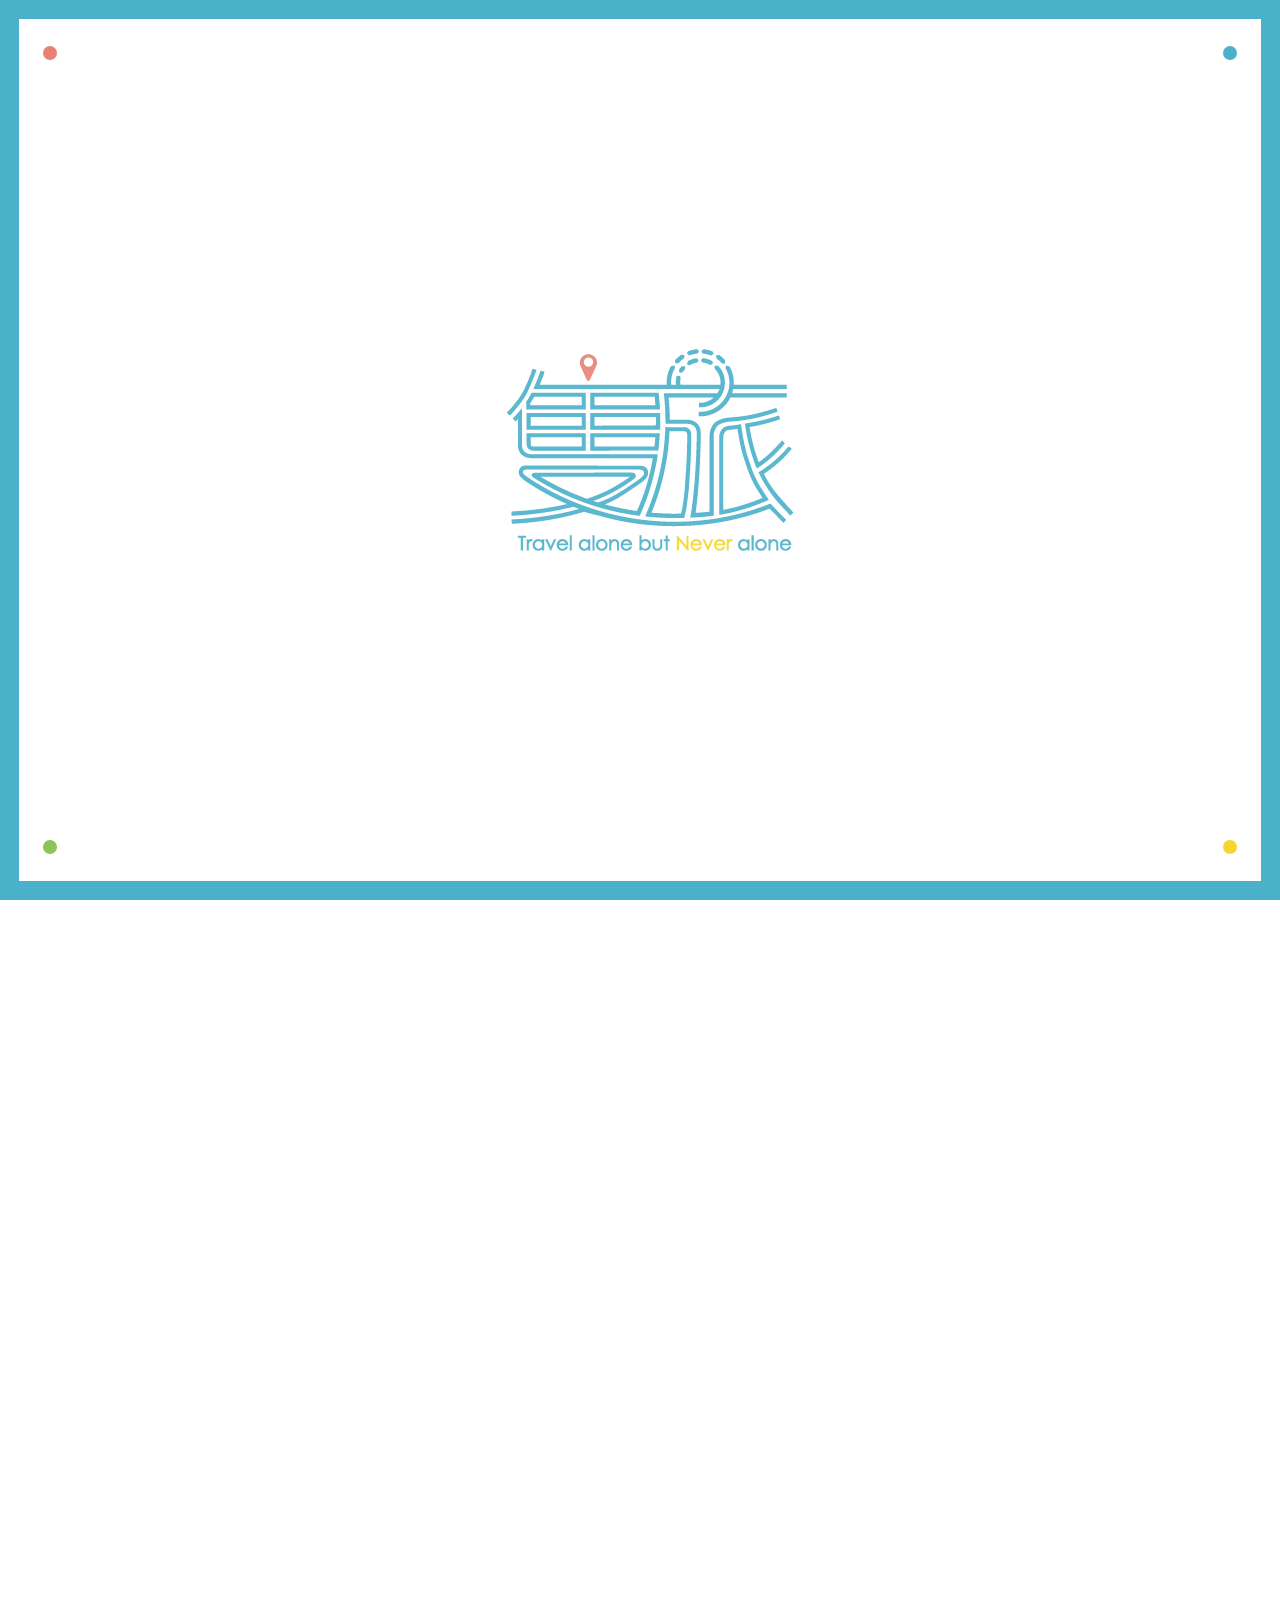
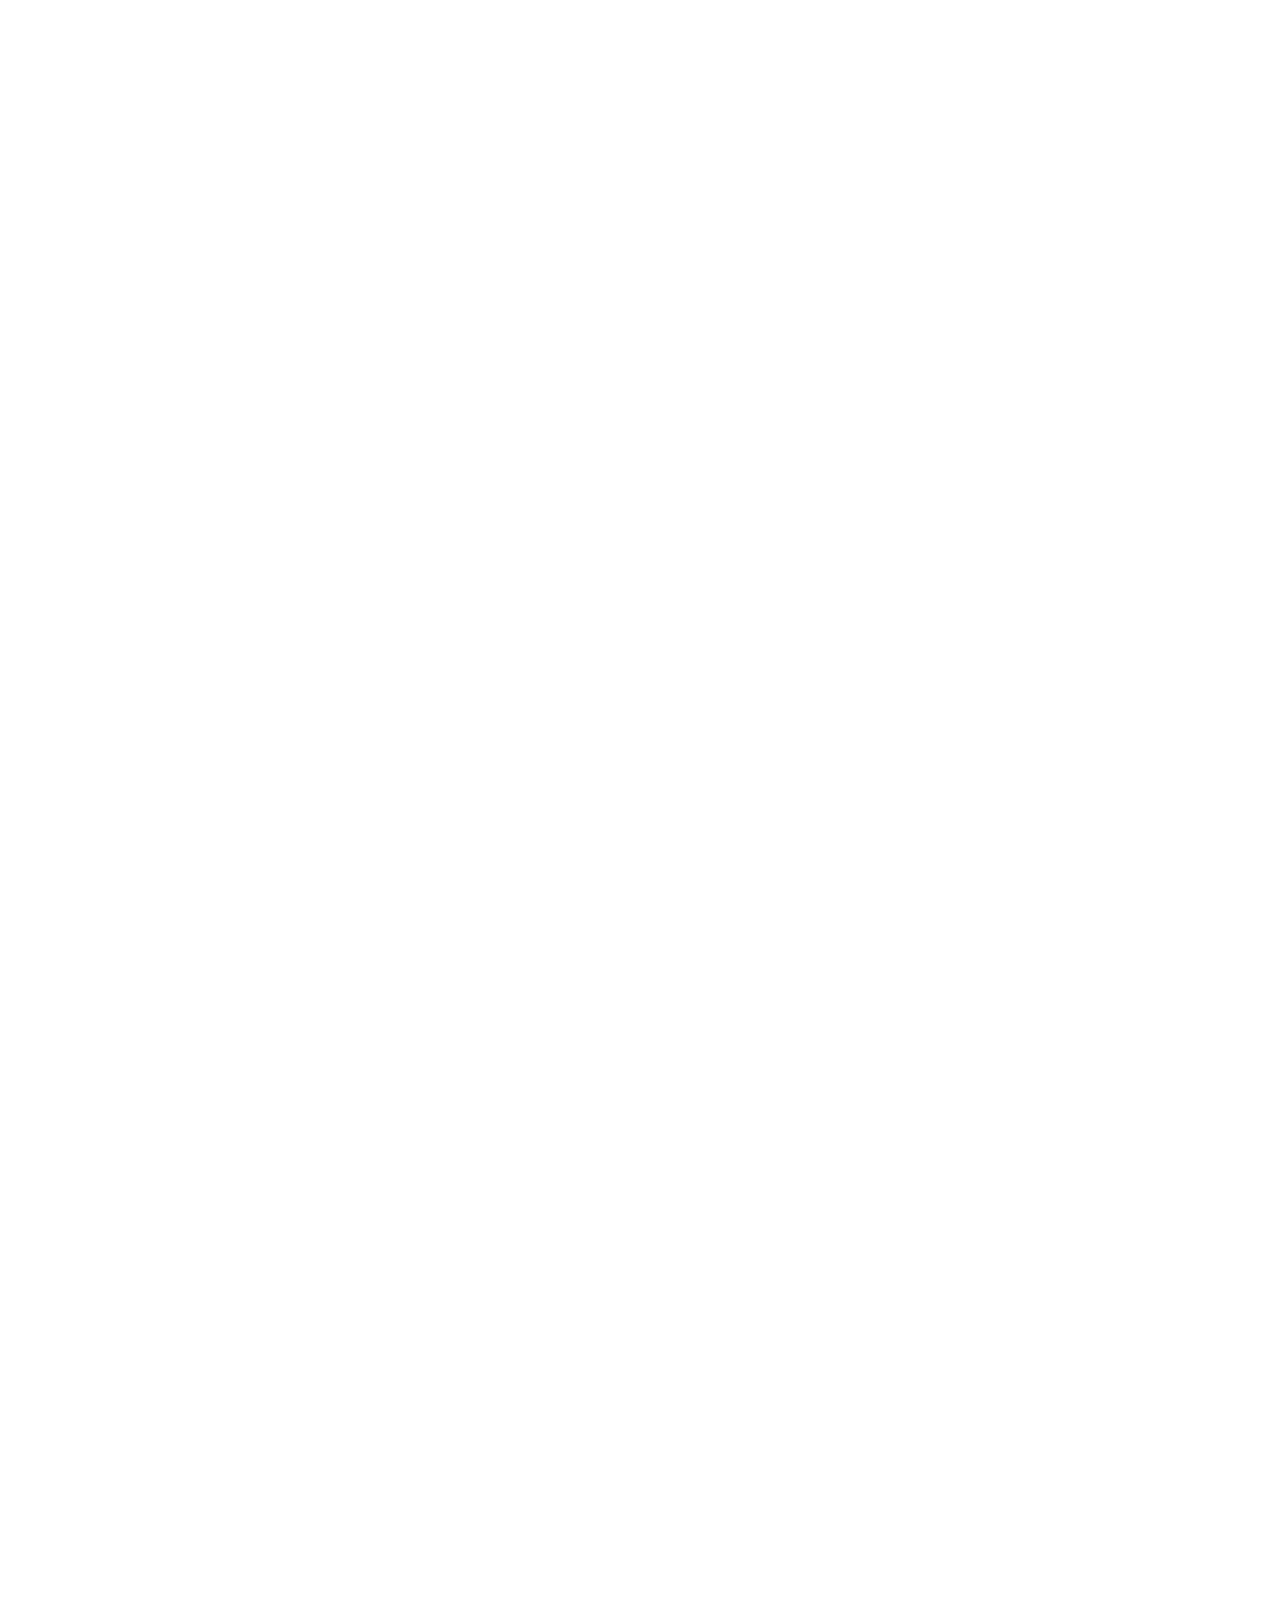
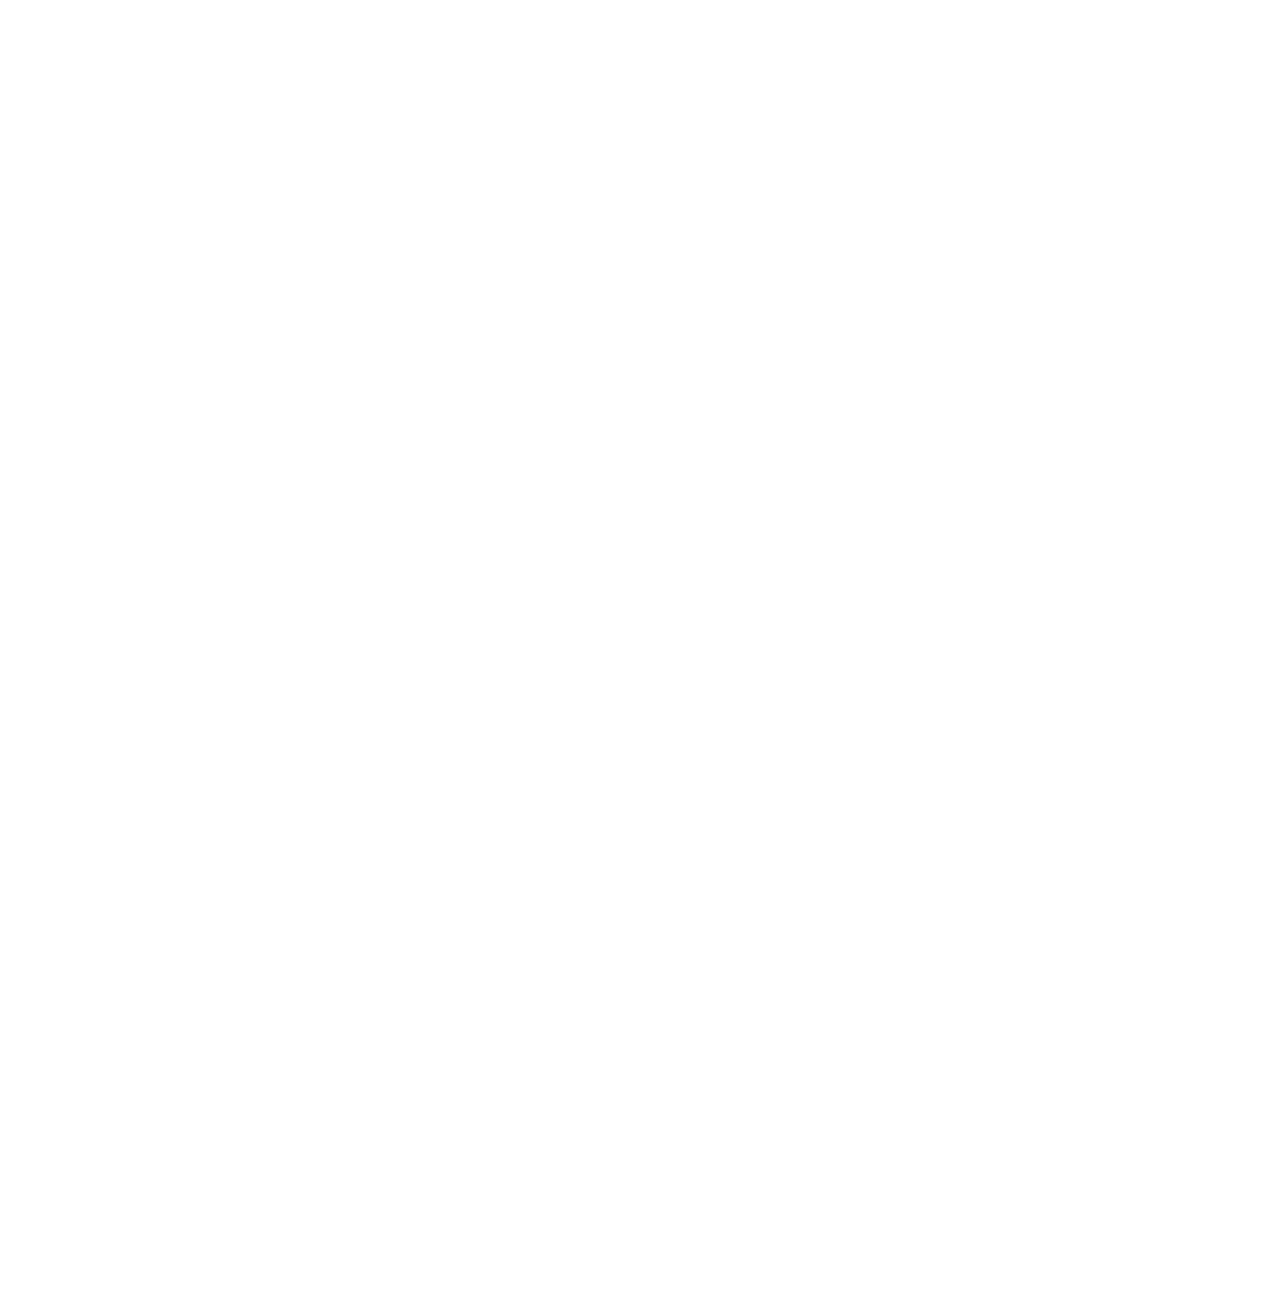
<file: index.html>
<!DOCTYPE html>
<html lang="en">
<head>
	<meta charset="UTF-8">
	<title>Travel Alone</title>
	<link rel="stylesheet" type="text/css" href="project/stylesheets/normalize.css">
	<link rel="stylesheet" type="text/css" href="project/stylesheets/animate.css">
	<link rel="stylesheet" type="text/css" href="jquery.fullPage.css">
	<link rel="stylesheet" type="text/css" href="project/stylesheets/screen.css">
	<script src="jquery.min.js"></script>
	<script src='jquery.fullPage.min.js'></script>
	<script src='reAnimation.js'></script>
</head>
<body>
	<div id="fullpage">
		<div class="section active">
			<div class="header-box">
				<div class="ball-group -top">
					<span class='small-ball -left ball-red'></span>
					<span class='small-ball -right ball-blue'></span>
				</div>
				<img class="image" src="images/brand.png">
				<div class="ball-group -bottom">
					<span class='small-ball -left ball-green'></span>
					<span class='small-ball -right ball-yellow'></span>
				</div>
			</div>
		</div>
		<div class="section box-blue" id="box-story">
			<div class="content-box">
				<img class='title' src="images/title-story.png">
				<img class="image" src="images/image-story.png">
				<img class='description' src="images/desc-story.png">
			</div>
		</div>
		<div class="section box-blue-green" id="box-service">
			<div class="content-box">
				<img class='title' src="images/title-service.png">
				<img class="image" src="images/image-service.png">
			</div>
		</div>
		<div class="section box-yellow" id="box-facility">
			<div class="content-box">
				<img class='title' src="images/title-facility.png">
				<div class="slide active">
					<img class="image" src="images/image-facility-1.jpg">
				</div>
				<div class="slide">
					<img class="image" src="images/image-facility-2.jpg">
				</div>
				<div class="slide">
					<img class="image" src="images/image-facility-3.jpg">
				</div>
				<div class="slide">
					<img class="image" src="images/image-facility-4.jpg">
				</div>
				<div class="slide">
					<img class="image" src="images/image-facility-5.jpg">
				</div>
				<div class="slide">
					<img class="image" src="images/image-facility-6.jpg">
				</div>
				<div class="slide">
					<img class="image" src="images/image-facility-7.jpg">
				</div>
				<div class="slide">
					<img class="image" src="images/image-facility-8.jpg">
				</div>
			</div>
		</div>
		<div class="section box-green">
			<div class="content-box">
				<div class="btn-box">
					<a class='btn' id='btn-learn' href="#">點我看故事牆</a>
					<a class='btn' id='btn-apply' href="#">點我申請隻旅</a>
				</div>
			</div>
		</div>
	</div>
</body>
</html>
</file>
<file: project/stylesheets/screen.css>
/* Welcome to Compass.
 * In this file you should write your main styles. (or centralize your imports)
 * Import this file using the following HTML or equivalent:
 * <link href="/stylesheets/screen.css" media="screen, projection" rel="stylesheet" type="text/css" /> */
/* line 9, ../sass/_variables.scss */
.header-box {
  -webkit-box-sizing: border-box;
  -moz-box-sizing: border-box;
  box-sizing: border-box;
}

/* line 6, ../sass/screen.scss */
body {
  font-weight: bold;
}

/* line 9, ../sass/screen.scss */
.title, .image, .description {
  max-width: 100%;
  height: auto;
  margin-top: 30px;
  display: block;
}

/* line 15, ../sass/screen.scss */
.title {
  -webkit-animation-duration: 1s;
  -webkit-animation-delay: 0s;
}

/* line 19, ../sass/screen.scss */
.image {
  -webkit-animation-delay: 0.5s;
}

/* line 22, ../sass/screen.scss */
.description {
  -webkit-animation-delay: 0.5s;
}

/* line 25, ../sass/screen.scss */
.section {
  position: relative;
  border-right: 18.36vw solid #4bb1ca;
}

/* line 29, ../sass/screen.scss */
.section:nth-child(1) {
  border: none;
}

/* line 32, ../sass/screen.scss */
.header-box {
  height: 100%;
  width: 100%;
  position: absolute;
  top: 0;
  left: 0;
  border: 19px solid #4bb1ca;
}
/* line 40, ../sass/screen.scss */
.header-box .image {
  position: absolute;
  top: 0;
  right: 0;
  bottom: 0;
  left: 0;
  margin: auto;
  -webkit-animation-delay: 0s;
}

/* line 50, ../sass/screen.scss */
.content-box {
  width: 80%;
  margin: 0 auto;
  text-align: left;
}
/* line 54, ../sass/screen.scss */
.content-box .title, .content-box .image, .content-box .description {
  visibility: hidden;
}

/* line 59, ../sass/screen.scss */
#box-service .image {
  margin-left: 100px;
}

/* line 64, ../sass/screen.scss */
#box-facility .title {
  position: absolute;
  top: 40px;
}
/* line 68, ../sass/screen.scss */
#box-facility .image {
  position: absolute;
  top: 140px;
  max-width: 655px;
  height: auto;
}

/* line 75, ../sass/screen.scss */
.fp-controlArrow.fp-next {
  right: -120px;
}

/* line 85, ../sass/screen.scss */
.box-blue {
  border-color: #4bb1ca;
}

/* line 85, ../sass/screen.scss */
.box-blue-green {
  border-color: #4bb6b9;
}

/* line 85, ../sass/screen.scss */
.box-yellow {
  border-color: #f6d62d;
}

/* line 85, ../sass/screen.scss */
.box-green {
  border-color: #8cc457;
}

/* line 89, ../sass/screen.scss */
.ball-group {
  clear: both;
  width: 100%;
  position: absolute;
}
/* line 93, ../sass/screen.scss */
.ball-group.-top {
  top: 0;
}
/* line 96, ../sass/screen.scss */
.ball-group.-bottom {
  bottom: 0;
}

/* line 100, ../sass/screen.scss */
.small-ball {
  display: inline-block;
  width: 14px;
  height: 14px;
  margin: 27px 24px;
  background-color: #000;
  border-radius: 50%;
  -moz-border-radius: 50%;
  -webkit-border-radius: 50%;
  -o-border-radius: 50%;
}
/* line 107, ../sass/screen.scss */
.small-ball.-left {
  float: left;
}
/* line 110, ../sass/screen.scss */
.small-ball.-right {
  float: right;
}

/* line 121, ../sass/screen.scss */
.ball-red {
  background: #e88276;
}

/* line 121, ../sass/screen.scss */
.ball-blue {
  background: #4bb1ca;
}

/* line 121, ../sass/screen.scss */
.ball-green {
  background: #8cc457;
}

/* line 121, ../sass/screen.scss */
.ball-yellow {
  background: #f6d62d;
}

/* line 124, ../sass/screen.scss */
.btn-box {
  text-align: center;
}
/* line 126, ../sass/screen.scss */
.btn-box .btn {
  letter-spacing: 2px;
  color: #4bb1ca;
  text-decoration: none;
  border-radius: 24px;
  border: 2px solid #4bb1ca;
  padding: 15px 20px;
  margin: 0 50px;
  transition: all 0.3s ease;
  -moz-transition: all 0.3s ease;
  -webkit-transition: all 0.3s ease;
  -o-transition: all 0.3s ease;
  -ms-transition: all 0.3s ease;
}
/* line 135, ../sass/screen.scss */
.btn-box .btn:hover {
  background-color: #3b70b0;
  color: #fff;
  border-color: #3b70b0;
}
</file>
